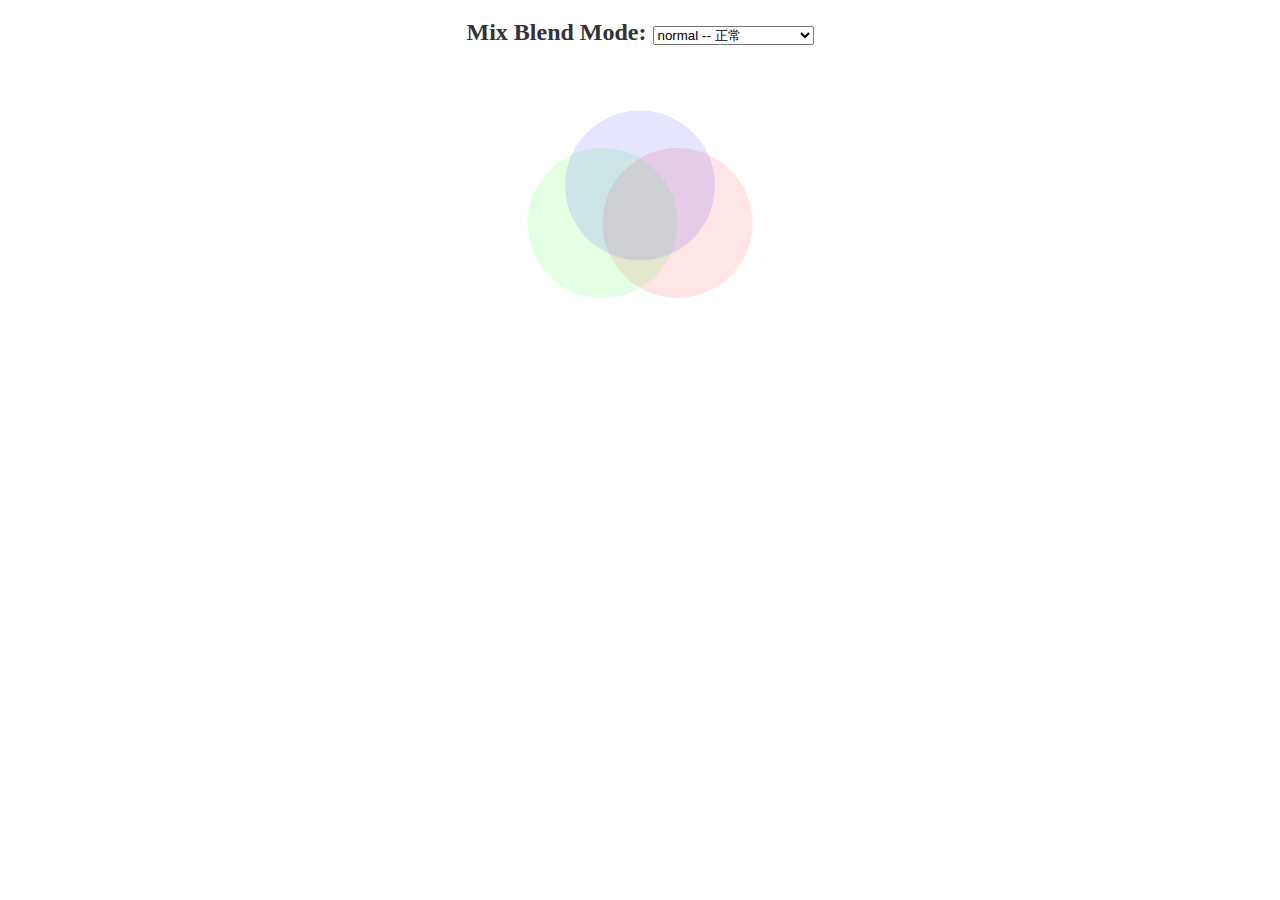
<file: Web/css/mix-blend-mode/index.html>
<!DOCTYPE html>
<html lang="en">
<head>
  <meta charset="UTF-8">
  <meta name="viewport" content="width=device-width, initial-scale=1.0">
  <title>css mix-blend-mode混合模式</title>
  <link type="text/css" rel="styleSheet"  href="./index.css" />
</head>
<body>
  
  <h1 class="title">Mix Blend Mode: 
    <select id="select">
        <option value ="normal">normal -- 正常</option>
        <option value ="multiply">multiply -- 正片叠底</option>
        <option value="screen">screen -- 滤色</option>
        <option value="overlay">overlay -- 叠加</option>
        <option value="darken">darken -- 变暗</option>
        <option value="lighten">lighten -- 变亮</option>
        <option value="color-dodge">color-dodge -- 颜色减淡</option>
        <option value="color-burn">color-burn -- 颜色加深</option>
        <option value="hard-light">hard-light -- 强光</option>
        <option value="soft-light">soft-light -- 柔光</option>
        <option value="difference">difference -- 差值</option>
        <option value="exclusion">exclusion -- 排除</option>
        <option value="hue">hue -- 色相</option>
        <option value="saturation">saturation -- 饱和度</option>
        <option value="color">color -- 颜色</option>
        <option value="luminosity">luminosity -- 亮度</option>
    </select>
</h1>

<div class="container">
    <div class="mode red"></div>
    <div class="mode blue"></div>
    <div class="mode white"></div>
</div>

</body>
<script src="http://code.jquery.com/jquery-2.1.1.min.js"></script>
<script src="./index.js"></script>
</html>
</file>
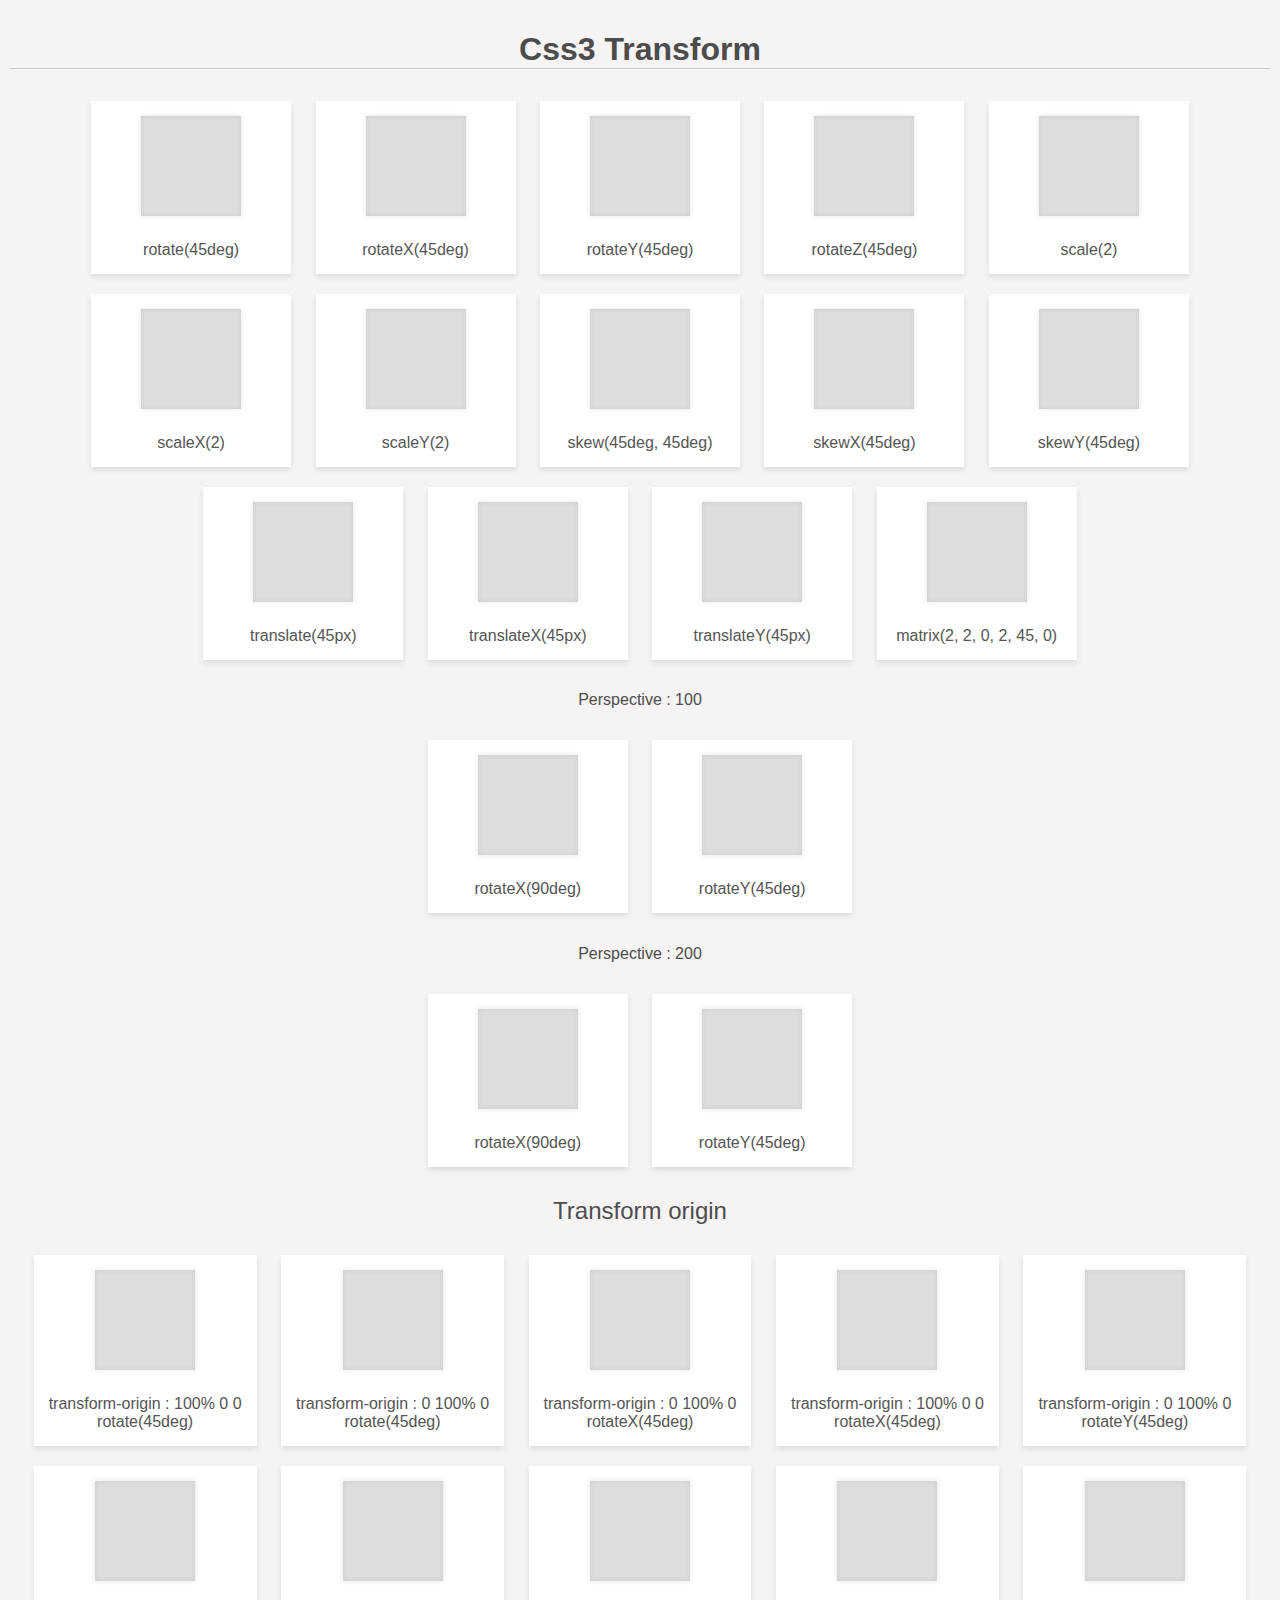
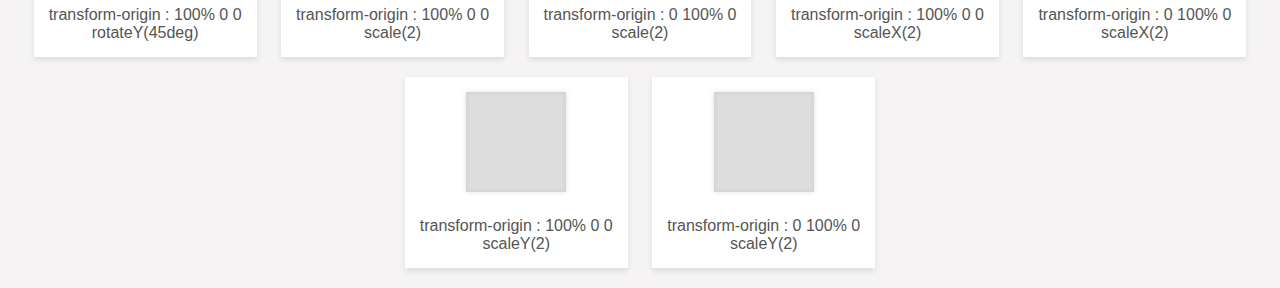
<file: Web/css/transform/index.html>
<!DOCTYPE html>
<html lang="en">
<head>
  <meta charset="UTF-8">
  <meta name="viewport" content="width=device-width, initial-scale=1.0">
  <title>Document</title>
  <style>
    *, *:after, *:before {
  box-sizing: border-box;
}

body {
  background: #F5F3F4;
  margin: 0;
  padding: 10px;
  font-family: 'Open Sans', sans-serif;
  text-align: center;
}

h1 {
  color: #4c4c4c;
  font-weight: 600;
  border-bottom: 1px solid #ccc;
}

h2, h4 {
  font-weight: 400;
  color: #4d4d4d;
}

.card {
  display: inline-block;
  margin: 10px;
  background: #fff;
  padding: 15px;
  min-width: 200px;
  box-shadow: 0 3px 5px #ddd;
  color: #555;
}
.card .box {
  width: 100px;
  height: 100px;
  margin: auto;
  background: #ddd;
  cursor: pointer;
  box-shadow: 0 0 5px #ccc inset;
}
.card .box .fill {
  width: 100px;
  height: 100px;
  position: relative;
  background: #03A9F4;
  opacity: .5;
  box-shadow: 0 0 5px #ccc;
  -webkit-transition: 0.3s;
  transition: 0.3s;
  background: url("https://www.runoob.com/try/demo_source/pulpitrock.jpg") no-repeat 100% 100%;
}
.card p {
  margin: 25px 0 0;
}

.rotate:hover .fill {
  -webkit-transform: rotate(45deg);
  transform: rotate(45deg);
}

.rotateX:hover .fill {
  -webkit-transform: rotateX(45deg);
  transform: rotateX(45deg);
}

.rotateY:hover .fill {
  -webkit-transform: rotateY(45deg);
  transform: rotateY(90deg);
}

.rotateZ:hover .fill {
  -webkit-transform: rotate(45deg);
  transform: rotate(45deg);
}

.scale:hover .fill {
  -webkit-transform: scale(2, 2);
  transform: scale(2, 2);
}

.scaleX:hover .fill {
  -webkit-transform: scaleX(2);
  transform: scaleX(2);
}

.scaleY:hover .fill {
  -webkit-transform: scaleY(2);
  transform: scaleY(2);
}

.skew:hover .fill {
  -webkit-transform: skew(45deg, 45deg);
  transform: skew(45deg, 45deg);
}

.skewX:hover .fill {
  -webkit-transform: skewX(45deg);
  transform: skewX(45deg);
}

.skewY:hover .fill {
  -webkit-transform: skewY(45deg);
  transform: skewY(45deg);
}

.translate:hover .fill {
  -webkit-transform: translate(45px, 1em);
  transform: translate(45px, 1em);
}

.translateX:hover .fill {
  -webkit-transform: translateX(45px);
  transform: translateX(45px);
}

.translateY:hover .fill {
  -webkit-transform: translateY(45px);
  transform: translateY(45px);
}

.matrix:hover .fill {
  -webkit-transform: matrix(2, 2, 0, 2, 45, 0);
  transform: matrix(2, 2, 0, 2, 45, 0);
}

.perspective-100 .box {
  -webkit-perspective: 100px;
  perspective: 100px;
}

.perspective-200 .box {
  -webkit-perspective: 200px;
  perspective: 200px;
}

.to-100-0-0 {
  -webkit-transform-origin: 100% 0 0;
          transform-origin: 100% 0 0;
}

.to-0-100-0 {
  -webkit-transform-origin: 0 100% 0;
          transform-origin: 0 100% 0;
}
  </style>
</head>
<body>
  
  <h1>Css3 Transform</h1>
<!-- Rotate-->
<div class="card">
  <div class="box rotate">
    <div class="fill"></div>
  </div>
  <p>rotate(45deg)  </p>
</div>
<div class="card">
  <div class="box rotateX">
    <div class="fill"></div>
  </div>
  <p>rotateX(45deg)</p>
</div>
<div class="card">
  <div class="box rotateY">
    <div class="fill"></div>
  </div>
  <p>rotateY(45deg)</p>
</div>
<div class="card">
  <div class="box rotateZ">
    <div class="fill"></div>
  </div>
  <p>rotateZ(45deg)  </p>
</div>
<!-- scale-->
<div class="card">
  <div class="box scale">
    <div class="fill"></div>
  </div>
  <p>scale(2)</p>
</div>
<div class="card">
  <div class="box scaleX">
    <div class="fill"></div>
  </div>
  <p>scaleX(2)    </p>
</div>
<div class="card">
  <div class="box scaleY">
    <div class="fill"></div>
  </div>
  <p>scaleY(2)    </p>
</div>
<!-- skew-->
<div class="card">
  <div class="box skew">
    <div class="fill"></div>
  </div>
  <p>skew(45deg, 45deg)  </p>
</div>
<div class="card">
  <div class="box skewX">
    <div class="fill"></div>
  </div>
  <p>skewX(45deg)</p>
</div>
<div class="card">
  <div class="box skewY">
    <div class="fill"></div>
  </div>
  <p>skewY(45deg)</p>
</div>
<!-- translate-->
<div class="card">
  <div class="box translate">
    <div class="fill"></div>
  </div>
  <p>translate(45px)  </p>
</div>
<div class="card">
  <div class="box translateX">
    <div class="fill"></div>
  </div>
  <p>translateX(45px)</p>
</div>
<div class="card">
  <div class="box translateY">
    <div class="fill"></div>
  </div>
  <p>translateY(45px)</p>
</div>
<div class="card">
  <div class="box matrix">
    <div class="fill"></div>
  </div>
  <p> matrix(2, 2, 0, 2, 45, 0)</p>
</div>
<h4>Perspective : 100</h4>
<div class="perspective-100">
  <div class="card">
    <div class="box rotateX">
      <div class="fill"></div>
    </div>
    <p>rotateX(90deg)</p>
  </div>
  <div class="card">
    <div class="box rotateY">
      <div class="fill"></div>
    </div>
    <p>rotateY(45deg)</p>
  </div>
</div>
<h4>Perspective : 200</h4>
<div class="perspective-200">
  <div class="card">
    <div class="box rotateX">
      <div class="fill"></div>
    </div>
    <p>rotateX(90deg)</p>
  </div>
  <div class="card">
    <div class="box rotateY">
      <div class="fill"></div>
    </div>
    <p>rotateY(45deg)</p>
  </div>
</div>
<!-- transform origin-->
<h2>Transform origin</h2>
<div class="card">
  <div class="box rotate">
    <div class="fill to-100-0-0"></div>
  </div>
  <p>transform-origin : 100% 0 0  <br/>rotate(45deg)</p>
</div>
<div class="card">
  <div class="box rotate">
    <div class="fill to-0-100-0"></div>
  </div>
  <p>transform-origin : 0 100%  0<br/>rotate(45deg)</p>
</div>
<div class="card perspective-200">
  <div class="box rotateX">
    <div class="fill to-0-100-0"></div>
  </div>
  <p>transform-origin : 0 100%  0<br/>rotateX(45deg)</p>
</div>
<div class="card perspective-200">
  <div class="box rotateX">
    <div class="fill to-100-0-0"></div>
  </div>
  <p>transform-origin : 100% 0 0<br/>rotateX(45deg)</p>
</div>
<div class="card perspective-200">
  <div class="box rotateY">
    <div class="fill to-0-100-0"></div>
  </div>
  <p>transform-origin : 0 100%  0 <br/>rotateY(45deg)</p>
</div>
<div class="card perspective-200">
  <div class="box rotateY">
    <div class="fill to-100-0-0"></div>
  </div>
  <p>transform-origin : 100%  0 0<br/>rotateY(45deg)</p>
</div>
<div class="card">
  <div class="box scale">
    <div class="fill to-100-0-0"></div>
  </div>
  <p>transform-origin : 100%  0 0<br/>scale(2)</p>
</div>
<div class="card">
  <div class="box scale">
    <div class="fill to-0-100-0"></div>
  </div>
  <p>transform-origin : 0 100%  0<br/>scale(2)</p>
</div>
<div class="card">
  <div class="box scaleX">
    <div class="fill to-100-0-0"></div>
  </div>
  <p>transform-origin : 100%  0 0<br/>scaleX(2)</p>
</div>
<div class="card">
  <div class="box scaleX">
    <div class="fill to-0-100-0"></div>
  </div>
  <p>transform-origin : 0 100%  0<br/>scaleX(2)</p>
</div>
<div class="card">
  <div class="box scaleY">
    <div class="fill to-100-0-0"></div>
  </div>
  <p>transform-origin : 100%  0 0<br/>scaleY(2)</p>
</div>
<div class="card">
  <div class="box scaleY">
    <div class="fill to-0-100-0"></div>
  </div>
  <p>transform-origin : 0 100%  0<br/>scaleY(2)</p>
</div>

</body>
</html>
</file>
<file: Web/css/mix-blend-mode/index.css>
body {
  background-color: #fff;
}

.container {
  position: relative;
  width: 150px;
  height: 150px;
  margin: 100px auto;
}

.container > div{
  position: absolute;
  top: 0;
  left: 0;
  width: 150px;
  height: 150px;
  border-radius: 50%;
  mix-blend-mode: normal;
}

.title {
  color: #333;
  font-size: 24px;
  line-height: 32px;
  text-align: center;
}


.red {
  background-color: rgba(255, 0, 0, .1);
  transform: translateX(25%);
}

.blue {
  background-color: rgba(0, 255, 0, .1);
  transform: translateX(-25%);
}

.white {
  background-color: rgba(0, 0, 255, .1);
  transform: translateY(-25%);
}
</file>
